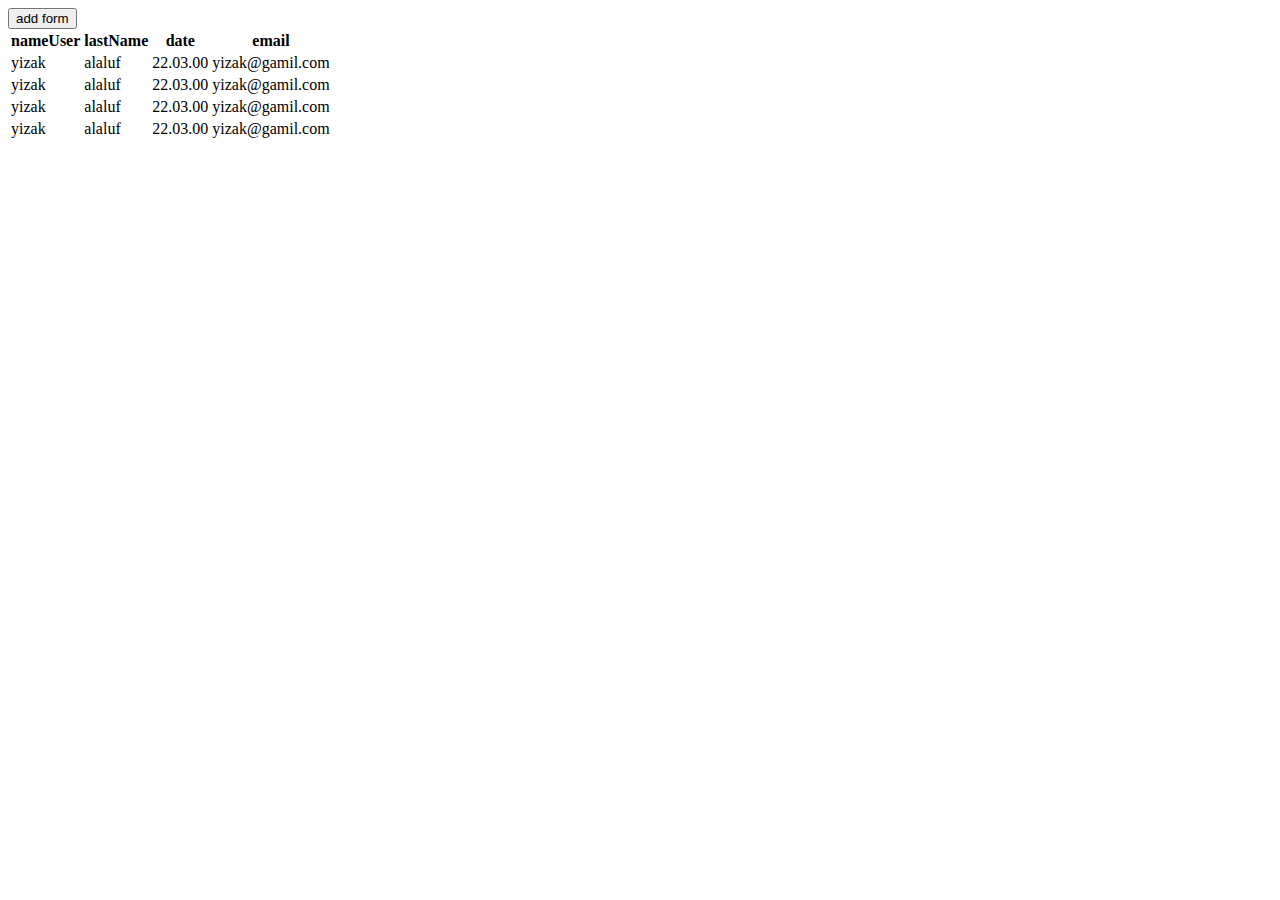
<file: 13-14/index.html>
<!DOCTYPE html>
<html lang="en">
<head>
    <meta charset="UTF-8">
    <meta name="viewport" content="width=device-width, initial-scale=1.0">
    <title>Document</title>
</head>
<body>
    <div id="mainDiv"></div>
    <button>add form</button>

    <table>
        <thead>
            <tr></tr>
        </thead>
        <tbody>
            
        </tbody>
    </table>
    <script src="main.js"></script>
</body>
</html>
</file>
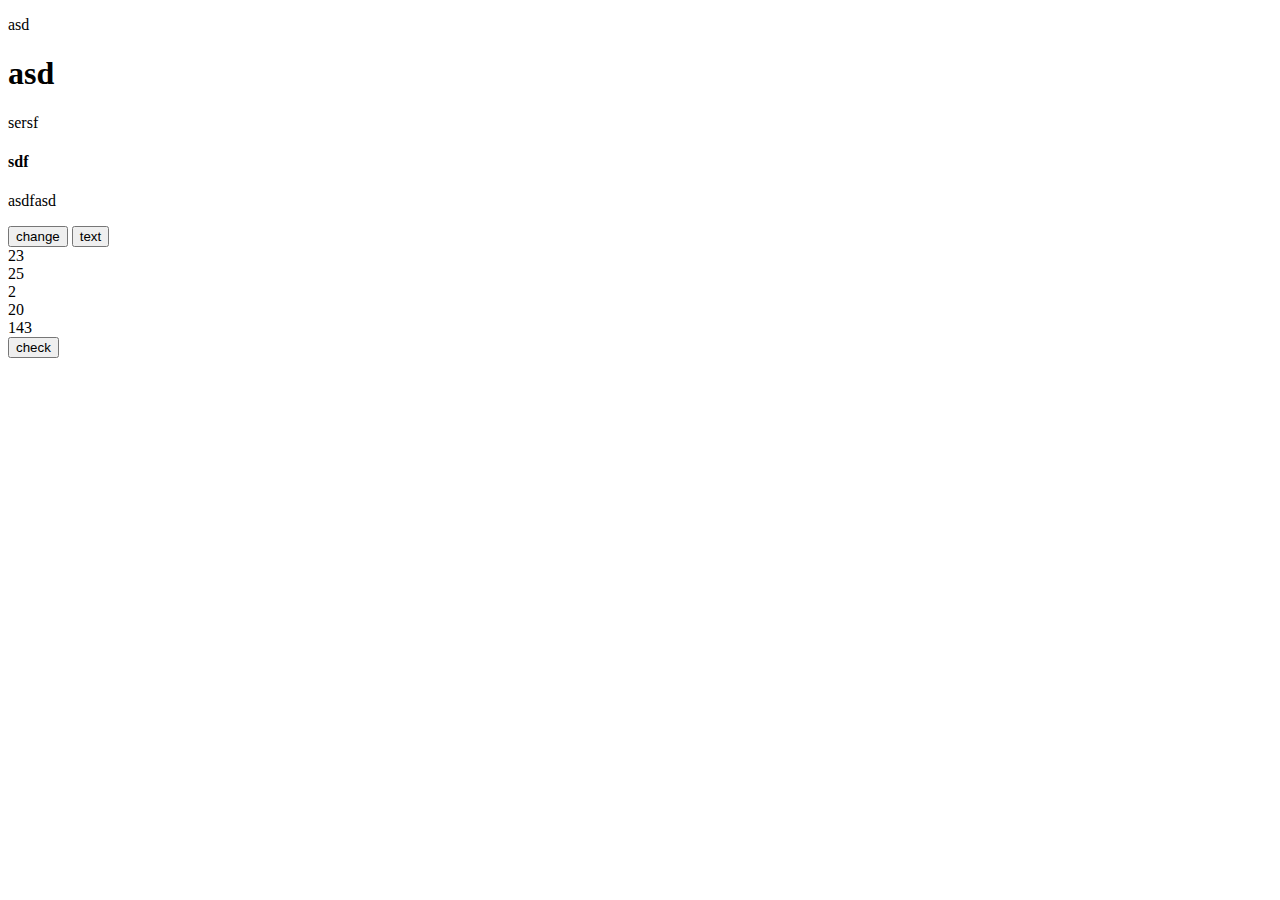
<file: 15/index.html>
<!DOCTYPE html>
<html lang="en">
<head>
    <meta charset="UTF-8">
    <meta name="viewport" content="width=device-width, initial-scale=1.0">
    <title>Document</title>
</head>
<body>
    <p class='sameClass'>asd</p>
    <h1 class='sameClass'>asd</h1>
    <span class='sameClass'>sersf</span>
    <h4 class='sameClass'>sdf</h4>
    <p class='sameClass'>asdfasd</p>
    <button id="btn1">change</button>
    <button id="btn2">text</button>
    <div>23</div>
    <div>25</div>
    <div>2</div>
    <div>20</div>
    <div>143</div>
    <button id="btn3">check</button>
    <script src="main.js"></script>
</body>
</html>
</file>
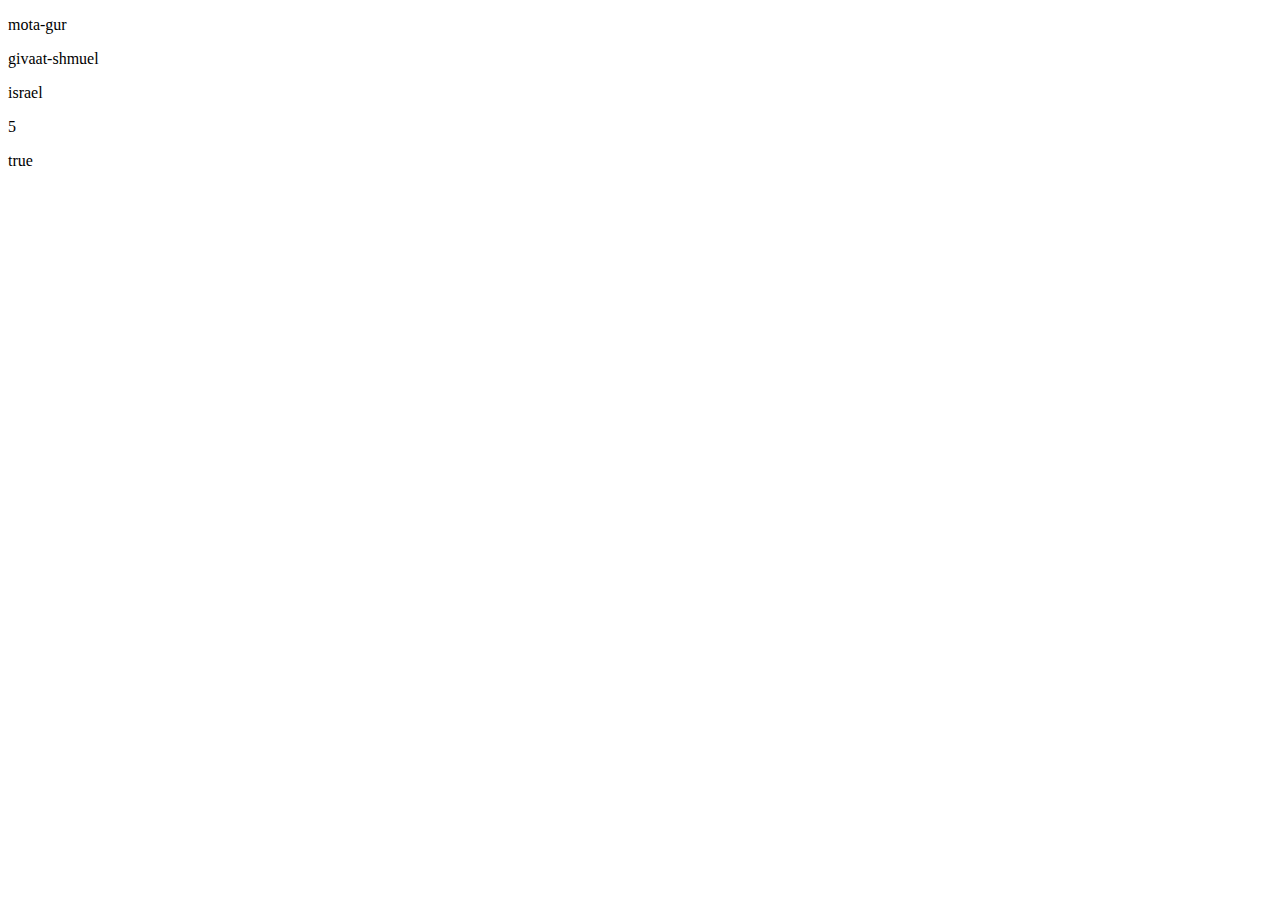
<file: for_in13.9/index.html>
<!DOCTYPE html>
<html lang="en">
<head>
    <meta charset="UTF-8">
    <meta name="viewport" content="width=device-width, initial-scale=1.0">
    <title>Document</title>
</head>
<body>
    <div id="myDiv"></div>
    <script src="main.js"></script>
</body>
</html>
</file>
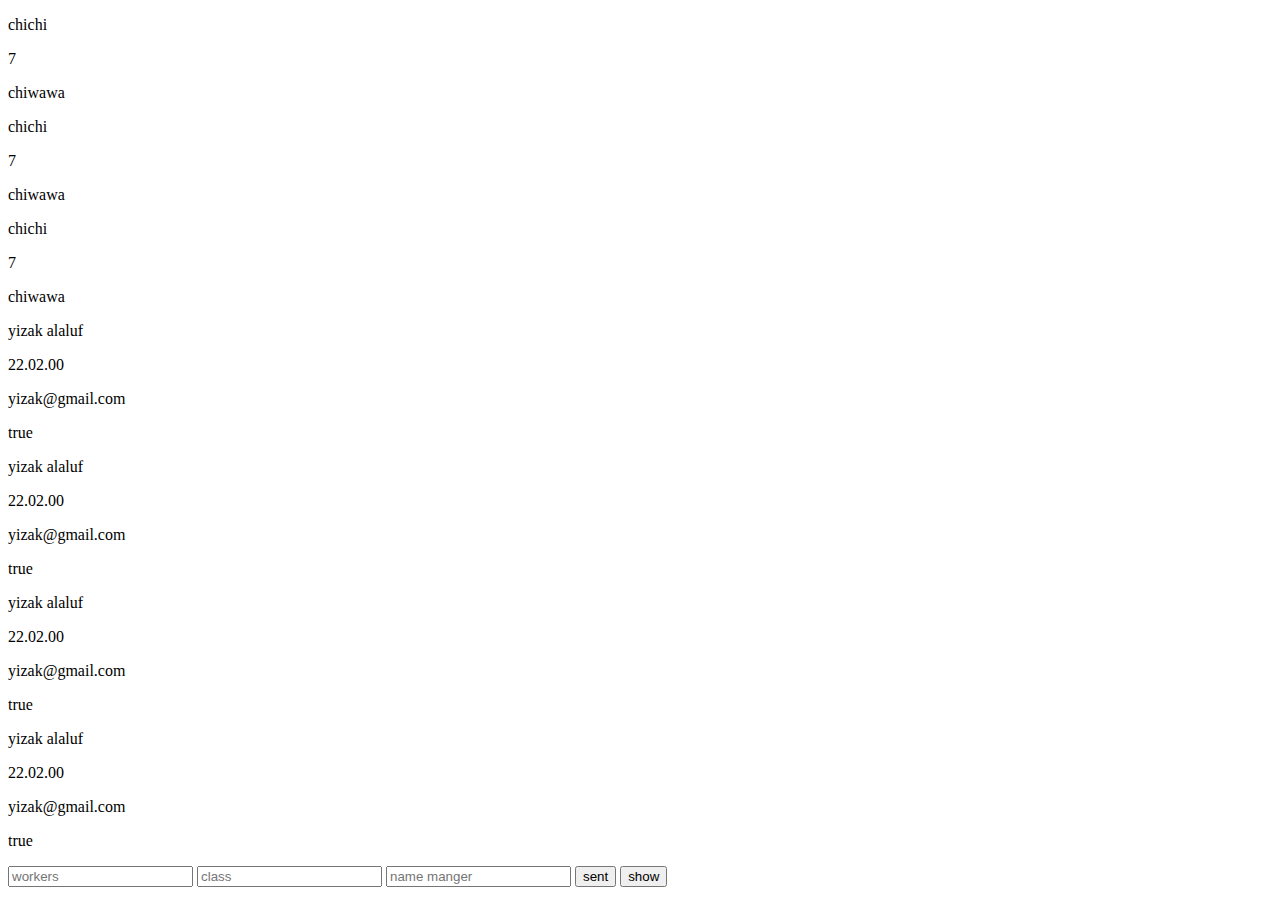
<file: task9-12/task.html>
<!DOCTYPE html>
<html lang="en">
<head>
    <meta charset="UTF-8">
    <meta name="viewport" content="width=device-width, initial-scale=1.0">
    <title>Document</title>
</head>
<body>
    <div id="mainDiv"></div>
    <div id="t10"></div>
    <!-- 11 -->
    <input type="number" placeholder="workers">
    <input type="text" placeholder="class">
    <input type="text" placeholder="name manger">
    <button>sent</button>
    <button id="showFormDriving">show</button>
    <div id="formDriving"></div>
    <script src="main.js"></script>
</body>
</html>
</file>
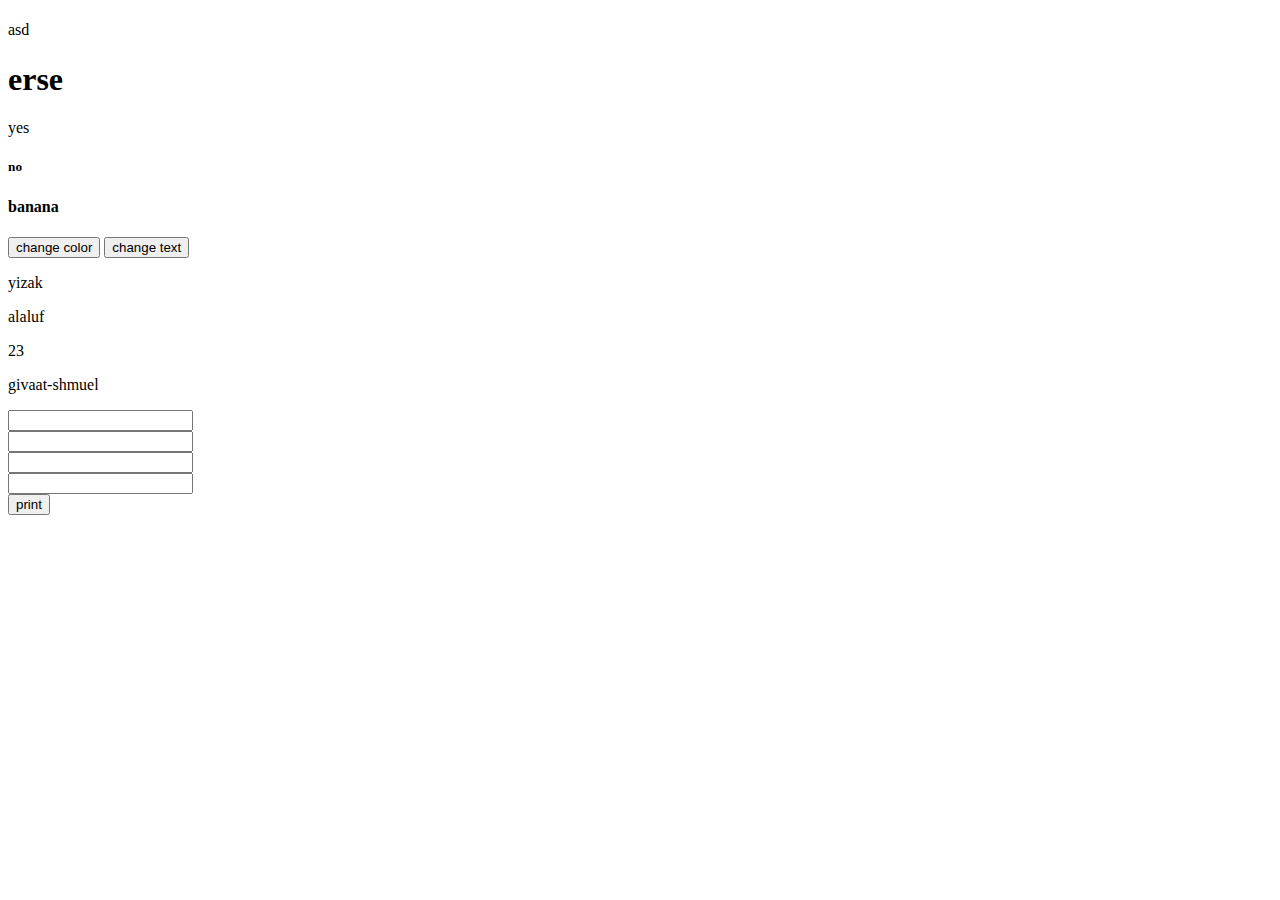
<file: for_in_12.9/1-4/t1.html>
<!DOCTYPE html>
<html lang="en">
<head>
    <meta charset="UTF-8">
    <meta name="viewport" content="width=device-width, initial-scale=1.0">
    <title>Document</title>
</head>
<body>
    <!-- 1 -->
    <div id="objectArray"></div>
    <p class="sameClass"></p>
    <h1 class="sameClass"></h1>
    <h3 class="sameClass"></h3>
    <section class="sameClass"></section>
    <article class="sameClass"></article>
    <!-- 2 -->
    <p class="t2">asd</p>
    <h1 class="t2">erse</h1>
    <span class="t2">yes</span>
    <h5 class="t2">no</h5>
    <h4 class="t2">banana</h4>
    <button>change color</button>
    <button>change text</button>
    <!-- t4 -->
    <div id="t4"></div>
    <!-- t5 -->
    <div id="t5"></div>
    <script src="main.js"></script>
</body>
</html>
</file>
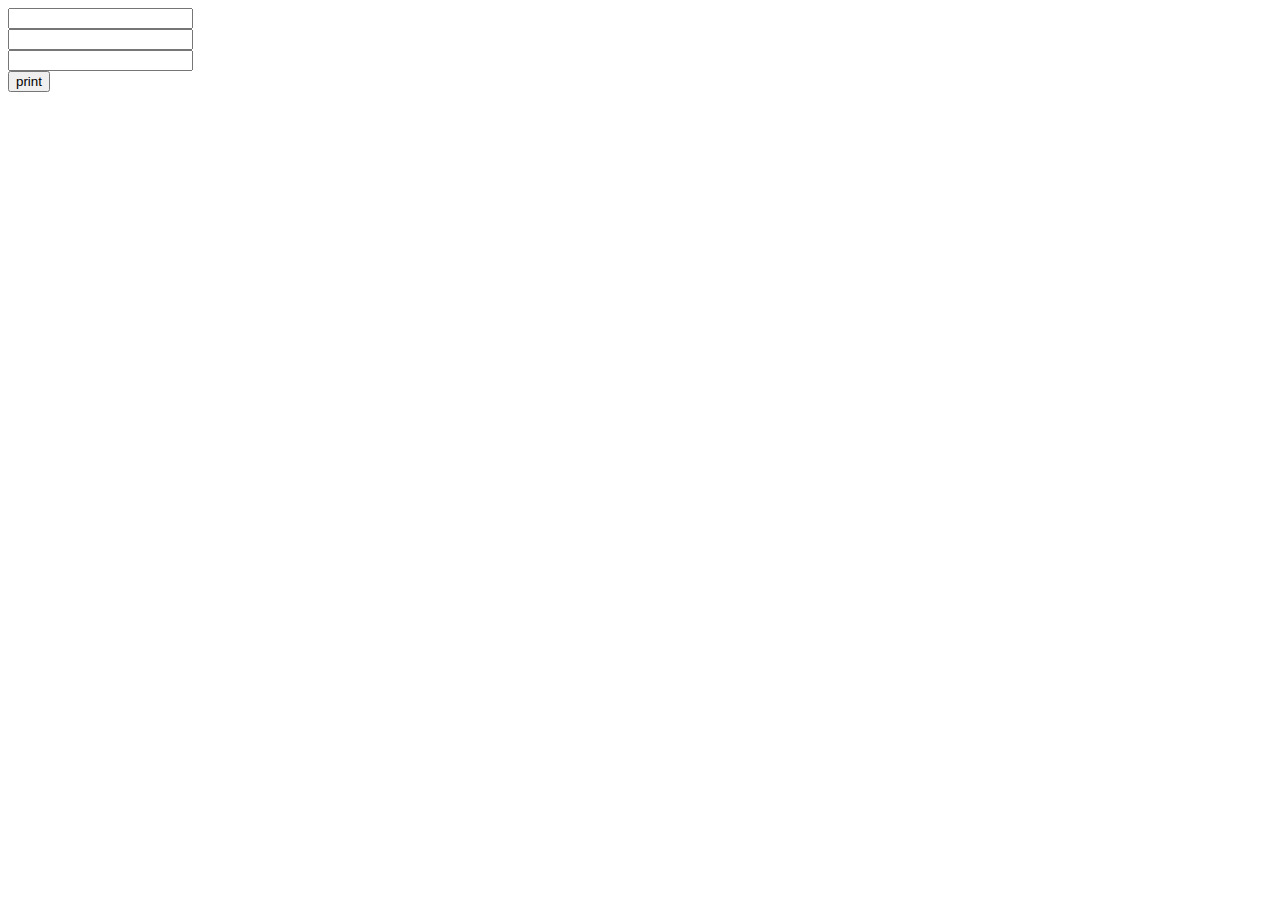
<file: for_in_12.9/5/t5.html>
<!DOCTYPE html>
<html lang="en">
<head>
    <meta charset="UTF-8">
    <meta name="viewport" content="width=device-width, initial-scale=1.0">
    <title>Document</title>
</head>
<body>
        <!-- t5 -->
        <div id="t5"></div>
    <script src="main.js"></script>
</body>
</html>
</file>
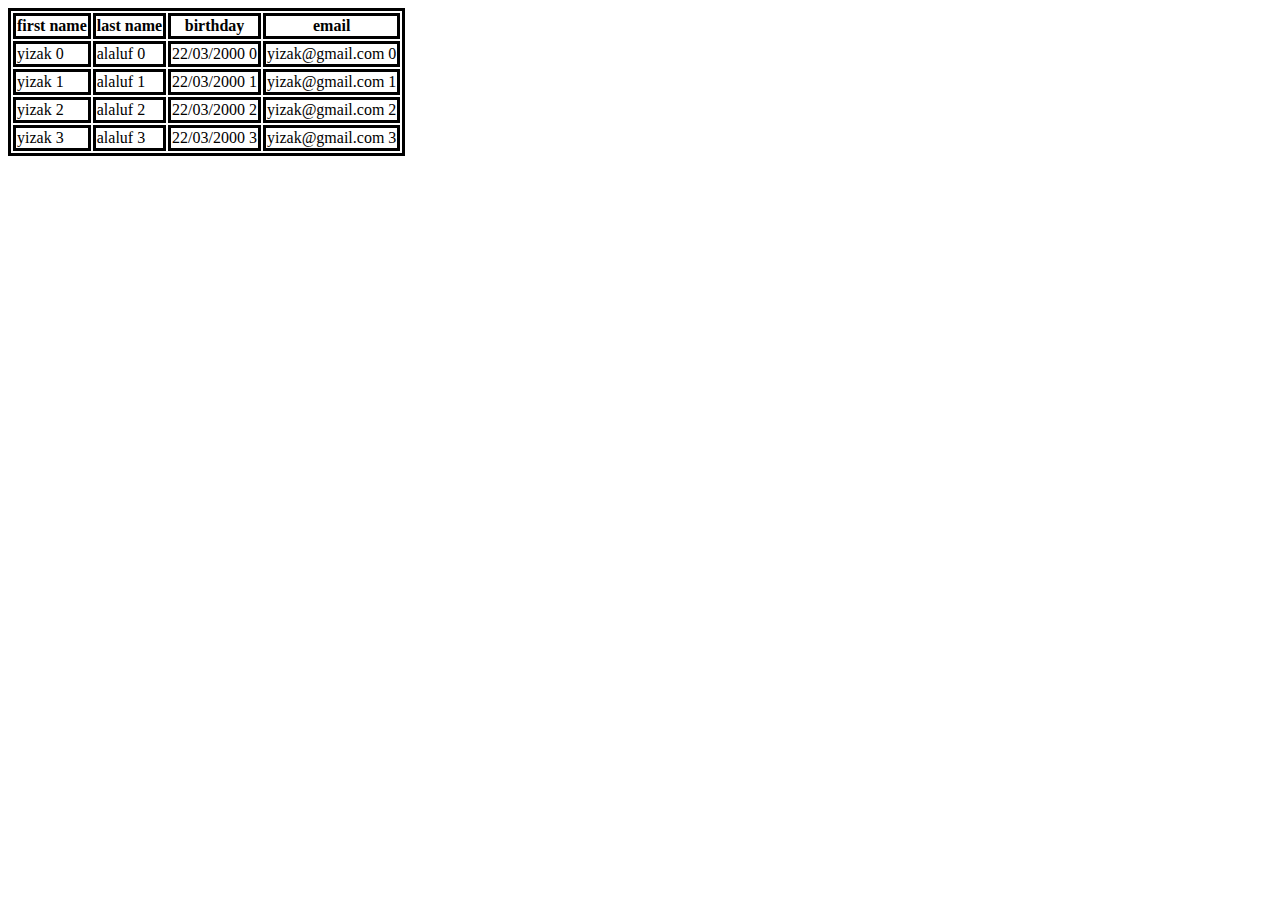
<file: for_in_12.9/6-7/task.html>
<!DOCTYPE html>
<html lang="en">
<head>
    <meta charset="UTF-8">
    <meta name="viewport" content="width=device-width, initial-scale=1.0">
    <title>Document</title>
    <link rel="stylesheet" href="style.css">
</head>
<body>
    <table>

        <thead>
            <th>first name</th><th>last name</th><th> birthday</th><th> email</th>
        </thead>

        <tbody>

        </tbody>

    </table>
    <script src="main.js"></script>
</body>
</html>
</file>
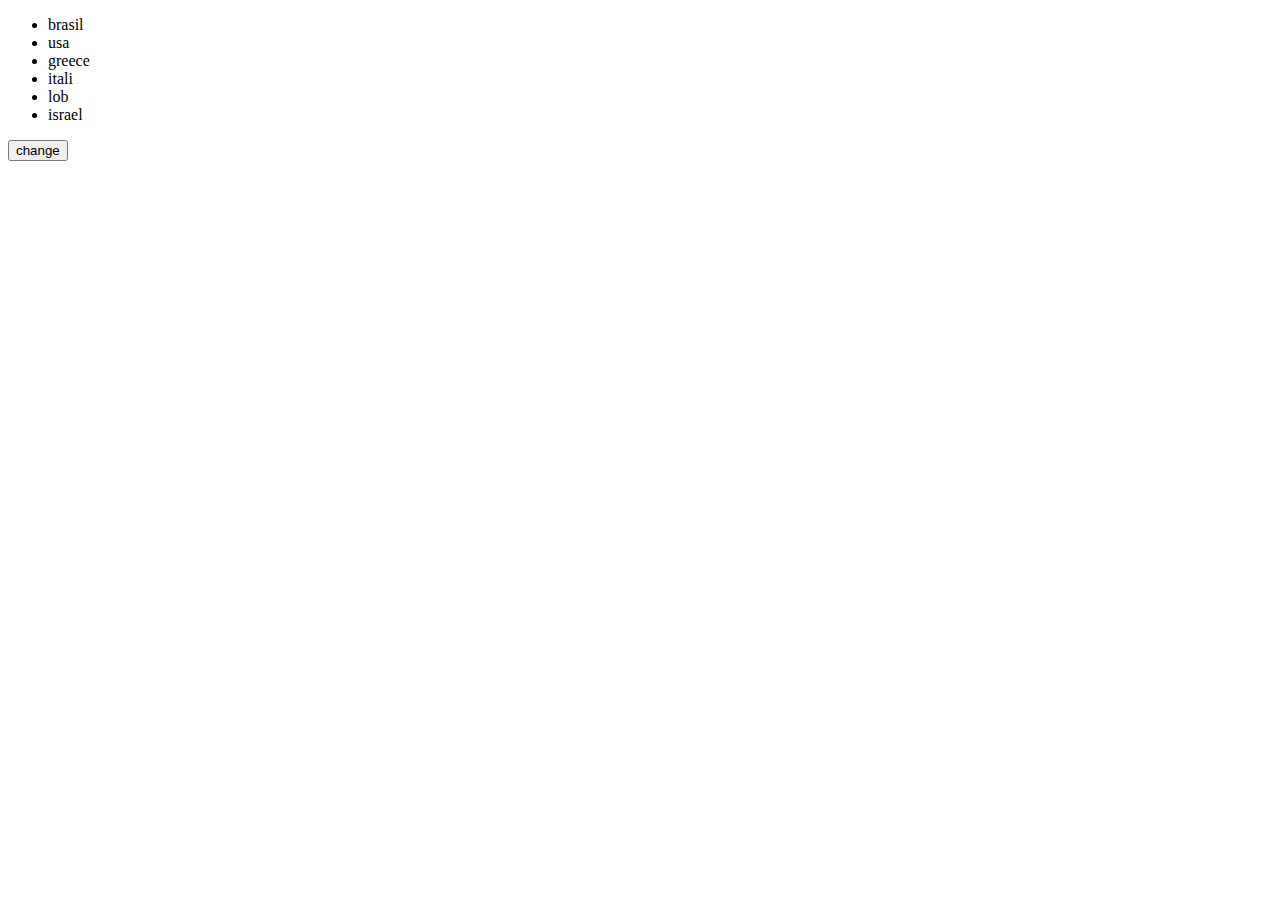
<file: for_of13.9/7/t7.html>
<!DOCTYPE html>
<html lang="en">
<head>
    <meta charset="UTF-8">
    <meta name="viewport" content="width=device-width, initial-scale=1.0">
    <title>Document</title>
</head>
<body>
   
    <div id="myDiv"></div>
    <div id="div2"></div>
    <script src="main2.js"></script>
</body>
</html>
</file>
<file: for_in_12.9/6-7/style.css>
table,td,th{
    border: solid;
}
</file>
